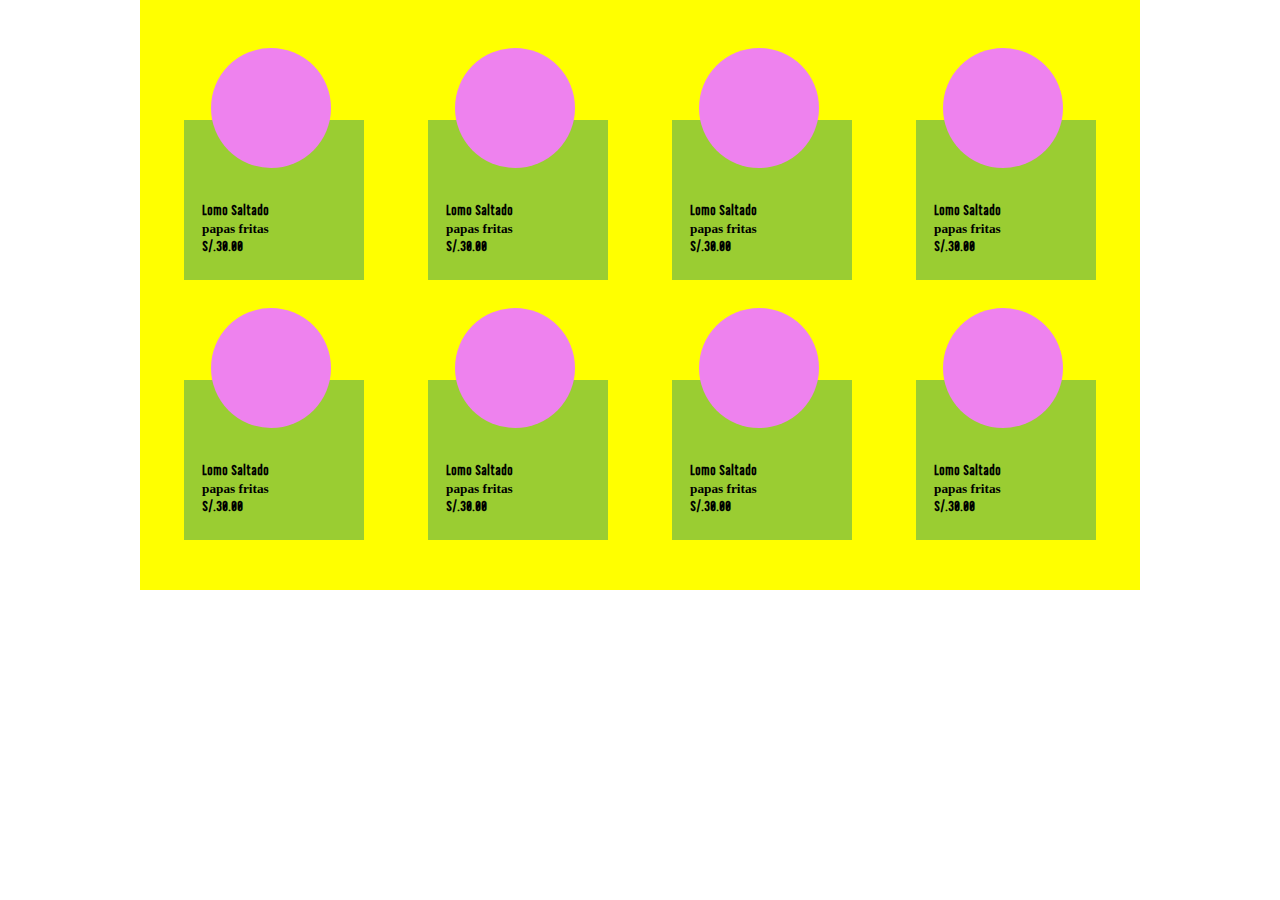
<file: TABS/carta.html>
<!DOCTYPE html>
<html lang="en">
<head>
    <meta charset="UTF-8">
    <meta http-equiv="X-UA-Compatible" content="IE=edge">
    <meta name="viewport" content="width=device-width, initial-scale=1.0">
    <title>Document</title>
    <link rel="stylesheet" href="../CSS/normalize.css">
    <link rel="stylesheet" href="../CSS/style.css">
    <link rel="stylesheet" href="tabs.css">
    <style>

    </style>
</head>
<body>
    <main>
        <div class="main-content-carta">
            <div class="main-content">
                <div class="card-global-carta">
                    <div class="card-carta">
                        <div class="img-carta">

                        </div>
                        <div class="text-carta">
                            <h4>Lomo Saltado</h4>
                            <h5>papas fritas</h5>
                            <h4>S/.30.00</h4>
                        </div>
                    </div>
                    <div class="card-carta">
                        <div class="img-carta">
                            
                        </div>
                        <div class="text-carta">
                            <h4>Lomo Saltado</h4>
                            <h5>papas fritas</h5>
                            <h4>S/.30.00</h4>
                        </div>
                    </div>
                    <div class="card-carta">
                        <div class="img-carta">
                            
                        </div>
                        <div class="text-carta">
                            <h4>Lomo Saltado</h4>
                            <h5>papas fritas</h5>
                            <h4>S/.30.00</h4>
                        </div>
                    </div>
                    <div class="card-carta">
                        <div class="img-carta">
                            
                        </div>
                        <div class="text-carta">
                            <h4>Lomo Saltado</h4>
                            <h5>papas fritas</h5>
                            <h4>S/.30.00</h4>
                        </div>
                    </div>
                    <div class="card-carta">
                        <div class="img-carta">
                            
                        </div>
                        <div class="text-carta">
                            <h4>Lomo Saltado</h4>
                            <h5>papas fritas</h5>
                            <h4>S/.30.00</h4>
                        </div>
                    </div>
                    <div class="card-carta">
                        <div class="img-carta">
                            
                        </div>
                        <div class="text-carta">
                            <h4>Lomo Saltado</h4>
                            <h5>papas fritas</h5>
                            <h4>S/.30.00</h4>
                        </div>
                    </div>
                    <div class="card-carta">
                        <div class="img-carta">
                            
                        </div>
                        <div class="text-carta">
                            <h4>Lomo Saltado</h4>
                            <h5>papas fritas</h5>
                            <h4>S/.30.00</h4>
                        </div>
                    </div>
                    <div class="card-carta">
                        <div class="img-carta">
                            
                        </div>
                        <div class="text-carta">
                            <h4>Lomo Saltado</h4>
                            <h5>papas fritas</h5>
                            <h4>S/.30.00</h4>
                        </div>
                    </div>
                </div>
            </div>
        </div>
    </main>

</body>
</html>
</file>
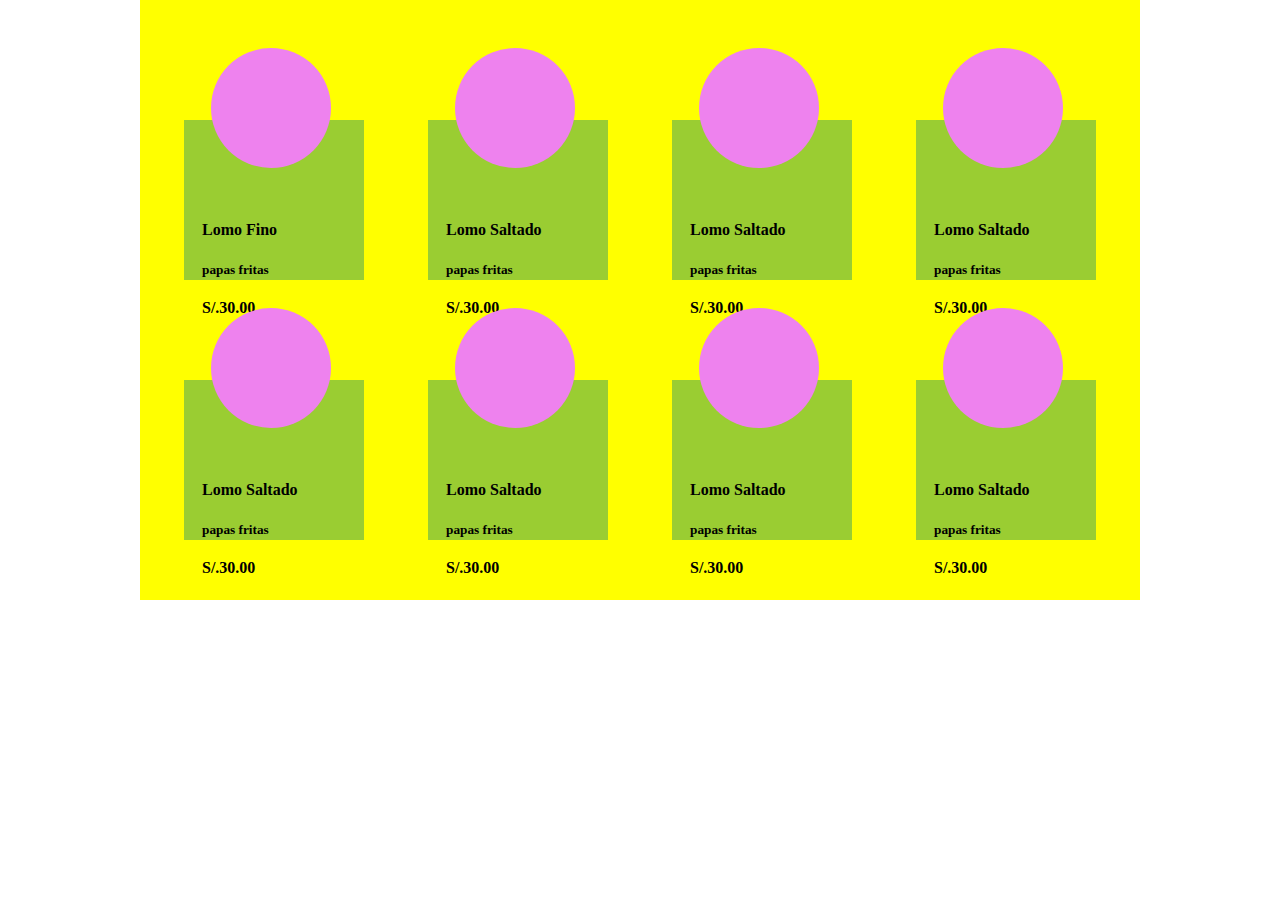
<file: TABS/tabs2.html>
<!DOCTYPE html>
<html lang="en">
<head>
    <meta charset="UTF-8">
    <meta http-equiv="X-UA-Compatible" content="IE=edge">
    <meta name="viewport" content="width=device-width, initial-scale=1.0">
    <title>Document</title>
    <link rel="stylesheet" href="../CSS/normalize.css">
    <style>
        .main-content-carta{
    max-width: 1000px;
    width: 100%;
    height: 600px;
    background-color: yellow;
    margin: 0 auto; 
}
.card-global-carta{
    display: flex;
    justify-content: space-evenly;
    align-items: center;
    flex-wrap: wrap;
    padding-top: 20px;
    padding-bottom: 50px;
}
.card-carta{
    position: relative;
    max-width:180px;
    width: 25%;
    height: 160px;
    background-color: yellowgreen;
    margin: 100px 20px 0;
}
.img-carta{
    position: absolute;
    top: -45%;
    left: 15%;
    max-width: 120px;
    width: 100%;
    height: 120px;
    border-radius: 50%;
    background-color: violet;
}
.text-carta{
    position: absolute;
    top: 50%;
    left: 10%;
}
    </style>
</head>
<body>
    <main>
        <div class="main-content-carta">
            <div class="main-content">
                <div class="card-global-carta">
                    <div class="card-carta">
                        <div class="img-carta">

                        </div>
                        <div class="text-carta">
                            <h4>Lomo Fino</h4>
                            <h5>papas fritas</h5>
                            <h4>S/.30.00</h4>
                        </div>
                    </div>
                    <div class="card-carta">
                        <div class="img-carta">
                            
                        </div>
                        <div class="text-carta">
                            <h4>Lomo Saltado</h4>
                            <h5>papas fritas</h5>
                            <h4>S/.30.00</h4>
                        </div>
                    </div>
                    <div class="card-carta">
                        <div class="img-carta">
                            
                        </div>
                        <div class="text-carta">
                            <h4>Lomo Saltado</h4>
                            <h5>papas fritas</h5>
                            <h4>S/.30.00</h4>
                        </div>
                    </div>
                    <div class="card-carta">
                        <div class="img-carta">
                            
                        </div>
                        <div class="text-carta">
                            <h4>Lomo Saltado</h4>
                            <h5>papas fritas</h5>
                            <h4>S/.30.00</h4>
                        </div>
                    </div>
                    <div class="card-carta">
                        <div class="img-carta">
                            
                        </div>
                        <div class="text-carta">
                            <h4>Lomo Saltado</h4>
                            <h5>papas fritas</h5>
                            <h4>S/.30.00</h4>
                        </div>
                    </div>
                    <div class="card-carta">
                        <div class="img-carta">
                            
                        </div>
                        <div class="text-carta">
                            <h4>Lomo Saltado</h4>
                            <h5>papas fritas</h5>
                            <h4>S/.30.00</h4>
                        </div>
                    </div>
                    <div class="card-carta">
                        <div class="img-carta">
                            
                        </div>
                        <div class="text-carta">
                            <h4>Lomo Saltado</h4>
                            <h5>papas fritas</h5>
                            <h4>S/.30.00</h4>
                        </div>
                    </div>
                    <div class="card-carta">
                        <div class="img-carta">
                            
                        </div>
                        <div class="text-carta">
                            <h4>Lomo Saltado</h4>
                            <h5>papas fritas</h5>
                            <h4>S/.30.00</h4>
                        </div>
                    </div>
                </div>
            </div>
        </div>
    </main>

</body>
</html>
</file>
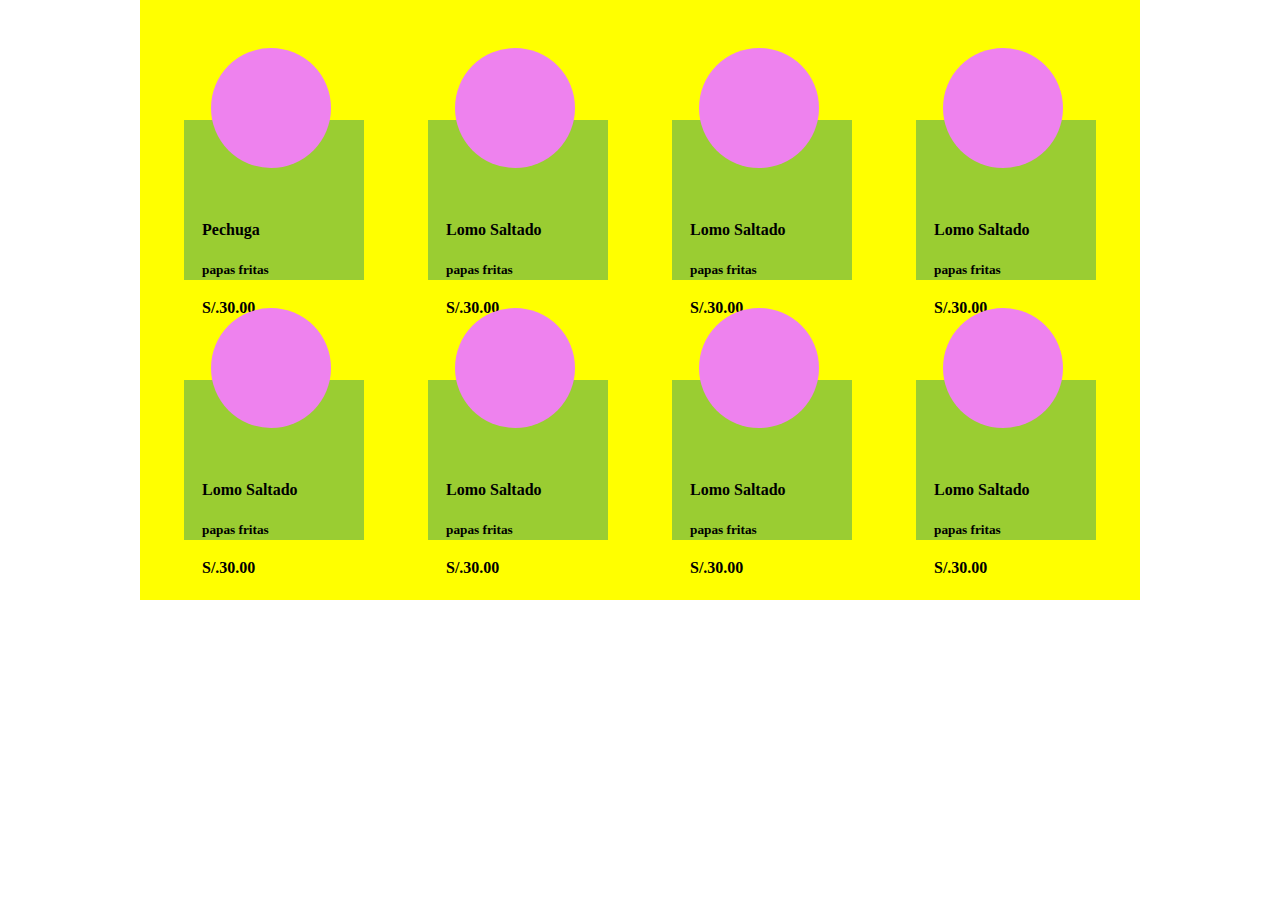
<file: TABS/tabs3.html>
<!DOCTYPE html>
<html lang="en">
<head>
    <meta charset="UTF-8">
    <meta http-equiv="X-UA-Compatible" content="IE=edge">
    <meta name="viewport" content="width=device-width, initial-scale=1.0">
    <title>Document</title>
    <link rel="stylesheet" href="../CSS/normalize.css">
    <style>
        .main-content-carta{
    max-width: 1000px;
    width: 100%;
    height: 600px;
    background-color: yellow;
    margin: 0 auto; 
}
.card-global-carta{
    display: flex;
    justify-content: space-evenly;
    align-items: center;
    flex-wrap: wrap;
    padding-top: 20px;
    padding-bottom: 50px;
}
.card-carta{
    position: relative;
    max-width:180px;
    width: 25%;
    height: 160px;
    background-color: yellowgreen;
    margin: 100px 20px 0;
}
.img-carta{
    position: absolute;
    top: -45%;
    left: 15%;
    max-width: 120px;
    width: 100%;
    height: 120px;
    border-radius: 50%;
    background-color: violet;
}
.text-carta{
    position: absolute;
    top: 50%;
    left: 10%;
}
    </style>
</head>
<body>
    <main>
        <div class="main-content-carta">
            <div class="main-content">
                <div class="card-global-carta">
                    <div class="card-carta">
                        <div class="img-carta">

                        </div>
                        <div class="text-carta">
                            <h4>Pechuga</h4>
                            <h5>papas fritas</h5>
                            <h4>S/.30.00</h4>
                        </div>
                    </div>
                    <div class="card-carta">
                        <div class="img-carta">
                            
                        </div>
                        <div class="text-carta">
                            <h4>Lomo Saltado</h4>
                            <h5>papas fritas</h5>
                            <h4>S/.30.00</h4>
                        </div>
                    </div>
                    <div class="card-carta">
                        <div class="img-carta">
                            
                        </div>
                        <div class="text-carta">
                            <h4>Lomo Saltado</h4>
                            <h5>papas fritas</h5>
                            <h4>S/.30.00</h4>
                        </div>
                    </div>
                    <div class="card-carta">
                        <div class="img-carta">
                            
                        </div>
                        <div class="text-carta">
                            <h4>Lomo Saltado</h4>
                            <h5>papas fritas</h5>
                            <h4>S/.30.00</h4>
                        </div>
                    </div>
                    <div class="card-carta">
                        <div class="img-carta">
                            
                        </div>
                        <div class="text-carta">
                            <h4>Lomo Saltado</h4>
                            <h5>papas fritas</h5>
                            <h4>S/.30.00</h4>
                        </div>
                    </div>
                    <div class="card-carta">
                        <div class="img-carta">
                            
                        </div>
                        <div class="text-carta">
                            <h4>Lomo Saltado</h4>
                            <h5>papas fritas</h5>
                            <h4>S/.30.00</h4>
                        </div>
                    </div>
                    <div class="card-carta">
                        <div class="img-carta">
                            
                        </div>
                        <div class="text-carta">
                            <h4>Lomo Saltado</h4>
                            <h5>papas fritas</h5>
                            <h4>S/.30.00</h4>
                        </div>
                    </div>
                    <div class="card-carta">
                        <div class="img-carta">
                            
                        </div>
                        <div class="text-carta">
                            <h4>Lomo Saltado</h4>
                            <h5>papas fritas</h5>
                            <h4>S/.30.00</h4>
                        </div>
                    </div>
                </div>
            </div>
        </div>
    </main>

</body>
</html>
</file>
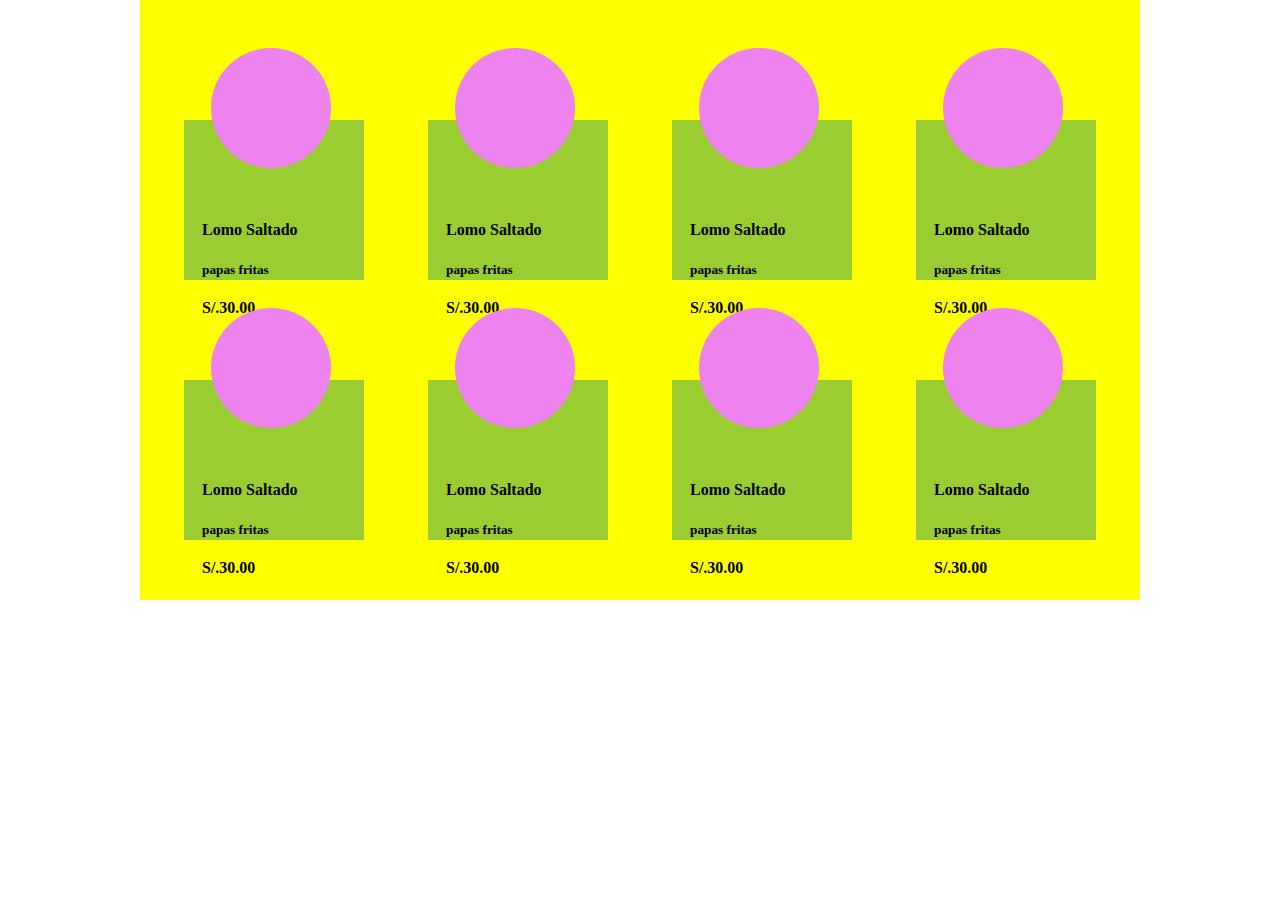
<file: TABS/tabs4.html>
<!DOCTYPE html>
<html lang="en">
<head>
    <meta charset="UTF-8">
    <meta http-equiv="X-UA-Compatible" content="IE=edge">
    <meta name="viewport" content="width=device-width, initial-scale=1.0">
    <title>Document</title>
    <link rel="stylesheet" href="../CSS/normalize.css">
    <style>
        .main-content-carta{
    max-width: 1000px;
    width: 100%;
    height: 600px;
    background-color: yellow;
    margin: 0 auto; 
}
.card-global-carta{
    display: flex;
    justify-content: space-evenly;
    align-items: center;
    flex-wrap: wrap;
    padding-top: 20px;
    padding-bottom: 50px;
}
.card-carta{
    position: relative;
    max-width:180px;
    width: 25%;
    height: 160px;
    background-color: yellowgreen;
    margin: 100px 20px 0;
}
.img-carta{
    position: absolute;
    top: -45%;
    left: 15%;
    max-width: 120px;
    width: 100%;
    height: 120px;
    border-radius: 50%;
    background-color: violet;
}
.text-carta{
    position: absolute;
    top: 50%;
    left: 10%;
}
    </style>
</head>
<body>
    <main>
        <div class="main-content-carta">
            <div class="main-content">
                <div class="card-global-carta">
                    <div class="card-carta">
                        <div class="img-carta">
                            
                        </div>
                        <div class="text-carta">
                            <h4>Lomo Saltado</h4>
                            <h5>papas fritas</h5>
                            <h4>S/.30.00</h4>
                        </div>
                    </div>
                    <div class="card-carta">
                        <div class="img-carta">
                            
                        </div>
                        <div class="text-carta">
                            <h4>Lomo Saltado</h4>
                            <h5>papas fritas</h5>
                            <h4>S/.30.00</h4>
                        </div>
                    </div>
                    <div class="card-carta">
                        <div class="img-carta">
                            
                        </div>
                        <div class="text-carta">
                            <h4>Lomo Saltado</h4>
                            <h5>papas fritas</h5>
                            <h4>S/.30.00</h4>
                        </div>
                    </div>
                    <div class="card-carta">
                        <div class="img-carta">
                            
                        </div>
                        <div class="text-carta">
                            <h4>Lomo Saltado</h4>
                            <h5>papas fritas</h5>
                            <h4>S/.30.00</h4>
                        </div>
                    </div>
                    <div class="card-carta">
                        <div class="img-carta">
                            
                        </div>
                        <div class="text-carta">
                            <h4>Lomo Saltado</h4>
                            <h5>papas fritas</h5>
                            <h4>S/.30.00</h4>
                        </div>
                    </div>
                    <div class="card-carta">
                        <div class="img-carta">
                            
                        </div>
                        <div class="text-carta">
                            <h4>Lomo Saltado</h4>
                            <h5>papas fritas</h5>
                            <h4>S/.30.00</h4>
                        </div>
                    </div>
                    <div class="card-carta">
                        <div class="img-carta">
                            
                        </div>
                        <div class="text-carta">
                            <h4>Lomo Saltado</h4>
                            <h5>papas fritas</h5>
                            <h4>S/.30.00</h4>
                        </div>
                    </div>
                    <div class="card-carta">
                        <div class="img-carta">
                            
                        </div>
                        <div class="text-carta">
                            <h4>Lomo Saltado</h4>
                            <h5>papas fritas</h5>
                            <h4>S/.30.00</h4>
                        </div>
                    </div>
                </div>
            </div>
        </div>
    </main>

</body>
</html>
</file>
<file: CSS/style.css>
*{
    margin: 0;
    padding: 0;
    box-sizing: border-box;
}
@font-face {
    font-family: 'BrushType';
    src: url('../fonts/title/BrushType\ Bold.woff2') format('woff2'),
         url('../fonts/title/BrushType\ Bold.woff') format('woff'),
         url('../fonts/title/BrushType\ Bold.ttf')  format('truetype');
}
@font-face {
    font-family: 'Finland';
    src: url('../fonts/indian/Finland-Regular.woff2') format('woff2'),
        url('../fonts/indian/Finland-Regular.woff') format('woff');
    font-weight: normal;
    font-style: normal;
    font-display: swap;
}


img{
    max-width: 100%;
    height: auto;
    display: block;
}
a{
    text-decoration: none;
    font-family: "Finland";
    font-size: 22px;
    color: black;
    letter-spacing: 1px;
}
h1,h2,h3,h4,h5{
    margin: 0;
}

h2{
    font-family: "BrushType";
    font-size: 40px;
}
h3{
    font-family: "BrushType";
    font-size: 25px;
}
h4{
    font-family: "Finland";
    font-size: 18px;
}
h5{

}
p{
    line-height: 25px;
    margin: 25px auto;
    font-family: "Finland";
    font-size: 25px;
}
span{
    display: block;
    font-family:"Finland";
    font-size: 38px;
    margin-bottom: 25px;
}
.main-content{
    max-width: 1200px;
    width: 100%;
    margin: 0 auto;
    padding: 0 20px;
}
.btn{
    display: block;
    width: 40%;
    height: 40px;
    padding: 4px;
    background-color: darkred;
    text-align: center;
    color: white;
    transition: all 0.2s;
    font-size: 25px;
}
.btn:hover{
    transition: all 0.2s;
    background-color: rgb(173, 9, 9);
    box-shadow: 0px 0px 21px -2px rgba(0,0,0,0.51) inset;
}
.header-pintado{
    background-color: darkred;
    transition: all 0.5s;
}

/* title */
.title{
    text-align: center;
}
.title>span{
    margin: 10px 0;
    font-family: "Finland";
    font-size: 28px;
}
.title>h2{
    margin-bottom: 10px;
}
.title.left{
    text-align: left;
}
.title.rigth{
    text-align: right;
}
.main-description,
.main-history,
.main-events,
.main-carta,
.main-reservation{
    padding: 100px 0;
}
.main-history{
    padding-bottom: 50px;
}
.main-events{
    padding-top: 50px;
}
/**********************************************************/
/**********************  HEADER ***************************/
header{
    position: fixed;
    width: 100%;
    z-index: 10000;  
}
.main-header{
    transition: all 0.5s;
    position: relative;
}
.header{
    display: flex;
    justify-content: space-between;
    align-items: center;
    padding-left: 50px;
}
.nav{
    width: 50%;
    display: flex;
    justify-content: space-evenly;
}
.nav a{
    display: block;
    transition: all 0.5s;
    color: white;
}
/* logo */
.header .logo{
    width: 100px;
    transition: all 0.5s;
}
.header .logo.logo-scroll{
    width: 80px;
    transition: all 0.5s;
}
/* btn-delivery */
.btn-delivery{
    position: absolute;
    right: 2%;
    width: 50px;
    height: 50px;
    background-color: black;
}
/* btn suscribete */
.nav a:last-child{
    text-align: center;
    width: 120px;
    height: 30px;
    border: 1px solid;
    border-radius: 10px;
}
.nav a:last-child:hover{
    background-color: white;
    color: black;
    transition: all 0.3s;
    font-weight: bold;
}
/**********************************************************/
/**********************  SLIDER  **************************/

.main-hero-banner{
    width: 100%;
    position: relative;
    height: 100vh;
    background-image: url(../IMG/BACKGROUND/hero-banner.jpg);
    background-position: center center;
    background-size: cover;
    overflow: hidden;
}
.slider{
    padding: 0 7.4%;
    position: absolute;
    top: 0;
    right: 0;
    display: flex;
    height: 100vh;
    width: 100%;
    opacity:0;
    visibility: hidden;
    transition: all 0.8s ease-in-out; 
}

.content-text{
    display: flex;
    justify-content: flex-start;
    align-items: center;
    width: 50%;
    height: inherit;
    padding-left: 50px;
}
.content-text h1{
    margin: 0;
    font-family: "BrushType";
    font-size: 120px;
    line-height: 100px; 
    color: black;
}
.content-img{
    width: 50%;
    box-shadow: 0px 2px 10px 8px rgba(0,0,0,0.33);}
    .content-img img{
    height: 100vh;
    width: 100%;
    object-position: center center;
    object-fit: cover;
}
/* btn - hero - banner*/
.hero-banner{
    height: 100vh;
}
.btn-hero-banner{
    display: flex;
    position: absolute;
    bottom: 0;
    right: 3%;
}
.btn-hero-banner a{
    width: 60px;
    display: block;
    padding: 20px;
    text-align: center;
    background-color: darkred;
    box-shadow: 0px 1px 33px -19px rgba(0,0,0,0.75) inset;
    transition: all 0.3s;
    color: white;
}
.btn-hero-banner a:hover{
    background-color: white;
    transition: all 0.3s;
    color: black;
}
/* circle-hero-banner */
.circle-hero-banner{
    position: absolute;
    bottom: 3%;
    display: flex;
    justify-content: center;
    align-items: center;
}
.circle-hero-banner :not(:last-child){
    margin-right: 10px;
}
.rect{
    width: 40px;
    height: 5px;
    background-color: black;
}
.circle{
    border-radius: 50%;
    background-color: black;
    width: 15px;
    height: 15px;
    transition: all 0.8s ease-in-out;
}
.circle-is-active{
    background-color: rgb(185, 10, 10);
    transition: all 0.8s ease-in-out;

    transform: scale(1.2);
    
}
.slider-is-active{
    opacity:1;
    visibility: visible;
    transition: all 0.8s ease-in-out;
}

/**********************************************************/
/********************  DESCRIPTION  ***********************/
.description{
    text-align: center;
}
.description>p{
    width: 50%;
}
.card-global-description{
    width: 100%;
    display: flex;
    justify-content: space-evenly;
    margin: 40px 0;
}
.card-description{
    max-width: 300px;
    width: 25%;
    height: 270px;
    padding: 30px;
}
.card-description>p{
    margin: 0;
    padding: 10px 0;
    font-size: 22px;
}
.card-logo{
    width: 180px;
    margin: 0 auto;
}
.card-logo>img{
    margin-bottom: 15px;
}


/**********************************************************/
/************************  HISTORY  ***********************/
.main-history{
    background-image: url(../IMG/BACKGROUND/philipp-deus-uO95dylxdUM-unsplash.jpg);
    background-position: center center;
    background-size: cover;
}
.history{
    display: flex;
    justify-content: flex-start;
    align-items: center;
    width: 100%;
    
}
.content-history{
    max-width: 1100px;
    width: 90%;
    height: 320px;
    
    display: flex;
    overflow: hidden;
    box-shadow: -1px 5px 13px -1px rgba(0,0,0,0.68);
}
.content-history-text{
    padding: 20px 30px;
    width: 600px;
    background-color: white;
    
}
.content-history-img{
    overflow: hidden;
}
.content-history-img img{
    object-fit: cover;
    object-position: center center;
    height: 350px;
    transition: all 0.3s;
}
.content-history-img img:hover{
    transform: scale(1.1);
    transition: all 0.3s;
}

/**********************************************************/
/************************  EVENTS  ***********************/
.main-events{
    background-image: url(../IMG/BACKGROUND/philipp-deus-uO95dylxdUM-unsplash2.jpg);
    background-position: center center;
    background-size: cover;
}
.events{
    display: flex;
    justify-content: flex-end;
    align-items: center;
    width: 100%;
}
.content-events{
    max-width: 1100px;
    width: 90%;
    background-color: white;
    display: flex;
    height: 320px;
    overflow: hidden;
    box-shadow: -1px 5px 13px -1px rgba(0,0,0,0.68);
}
.content-events-text{
    padding: 20px 40px;
    text-align: right;
}
.content-events-text>a{
    margin-left: auto;
}
.content-events-img{
    overflow: hidden;
    width: 90%;
}
.content-events-img img{
    object-fit: cover;
    object-position: center center;
    height: 350px;
    width: 100%;
    transition: all 0.3s;
}
.content-events-img img:hover{
    transform: scale(1.1);
    transition: all 0.3s;
}
/**********************************************************/
/*************************  TABS  *************************/
.tabs-global{
    max-width: 1000px;
    width: 100%;
    margin: 40px auto;
}
.tabs{
    display: flex;
    justify-content: space-evenly;
    align-items: center;
}
.tabs a{
    background-color: rgba(238, 232, 232, 0.6);
    display: block;
    text-align: center;
    width: 200px;
    padding: 5px;
    box-shadow: 0px 0px 13px -1px rgba(0,0,0,0.64);
}
.tabs-contentS{
    width: 100%;
    height: 400px;
    background-color: lawngreen;
    position: relative;
}
/**********************************************************/
/******************  MAIN-RESERVATION  ********************/
.main-reservation{
    text-align: center;
    background-image: url(../IMG/RESERVATIONS/RESERVATION.jpg);
    background-position: center center;
    background-size: cover;
    color: white;
}
.reservation-p{
    max-width: 600px;
    width: 100%;
}
.btn.btn-reservation{
    background-color: transparent;
    border: 1px solid white;
    width: 200px;  
    color: white; 
    margin: 0 auto; 
}
/**********************************************************/
/***********************  FOOTER  *************************/
footer{
    background-color: black;
}
.footer-redes{
    width: 100%;
    padding: 40px 0;
    display: flex;
    justify-content: center;
    align-items: center;
}
.footer-redes>a{
    display: block;
    width: 50px;
    height: 50px;
    border-radius: 50%;
    background-color: darkred;
    color: white; 
    position: relative; 
}
.footer-redes>a>i{
    position: absolute;
    left: 30%;
    top: 25%;
}
.footer-redes>a:not(:last-child){
    margin-right: 15px;
}
.footer{
    text-align: center;
    background-color: rgb(158, 154, 154);
    color: white;
    padding: 10px 0;
}
.footer .span-footer{
    font-size: 20px;
    margin-bottom: 0;
}

/*******************
    LADING PAGE
*******************/
.contenedor{
    width: 100%;
    height: 400px;
    background-color: #2c2928;
    position: absolute;
    z-index: 10001;
    transition: all 0.5s;
    display: flex;
    justify-content: center;
    align-items: center; 
    opacity: 1;
    top: 0;
}
.carga{
    width: 70px;
    height: 70px;
    border: 10px solid #b63d32;
    border-top-color: chocolate;
    border-top-style: groove;
    border-radius: 50%;
    animation: girar 2s infinite linear;
}
.cerrar{
    transition: all 0.5;
    opacity: 0;
}

@keyframes girar{
    from{
        transform: rotate(0deg);
    }
    to{
        transform: rotate(360deg);
    }
}

/******************************************/
</file>
<file: TABS/tabs.css>
.main-content-carta{
    width: 100%;
}
.card-global-carta{
    display: flex;
    justify-content: space-evenly;
    align-items: center;
    max-width: 1000px;
    width: 100%;
    background-color: yellow;
    margin: 0 auto;
    flex-wrap: wrap;
    padding-top: 20px;
    padding-bottom: 50px;
}
.card-carta{
    position: relative;
    max-width:180px;
    width: 25%;
    height: 160px;
    background-color: yellowgreen;
    margin: 100px 20px 0;
    
}
.img-carta{
    position: absolute;
    top: -45%;
    left: 15%;
    max-width: 120px;
    width: 100%;
    height: 120px;
    border-radius: 50%;
    background-color: violet;
}
.text-carta{
    position: absolute;
    top: 50%;
    left: 10%;
}
</file>
